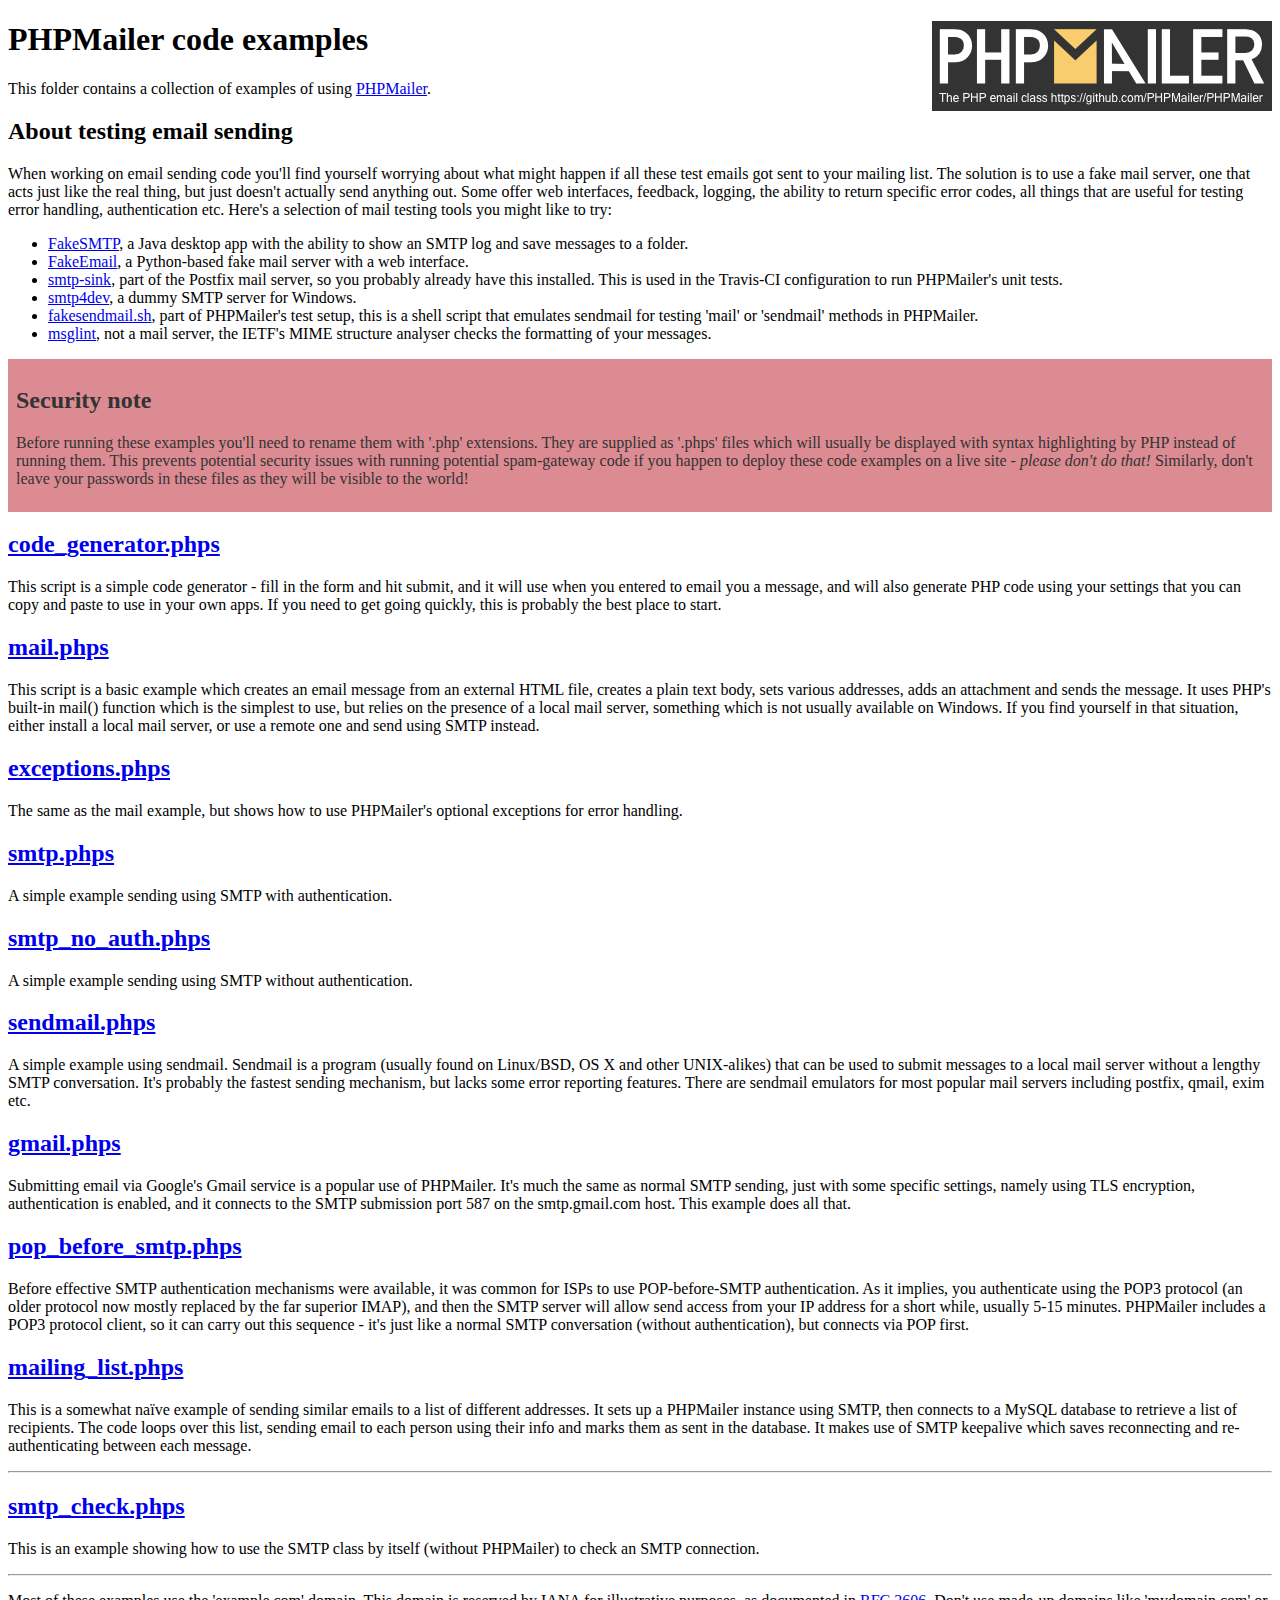
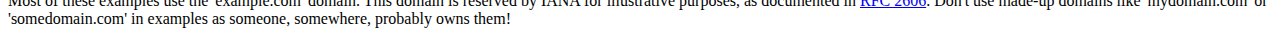
<file: PHPMailer/examples/index.html>
<!DOCTYPE html>
<html>
<head>
	<meta charset="UTF-8">
	<title>PHPMailer Examples</title>
</head>
<body>
<h1>PHPMailer code examples<a href="https://github.com/PHPMailer/PHPMailer"><img src="images/phpmailer.png" style="float:right; border:0;" alt="PHPMailer logo"></a></h1>
<p>This folder contains a collection of examples of using <a href="https://github.com/PHPMailer/PHPMailer">PHPMailer</a>.</p>
<h2>About testing email sending</h2>
<p>When working on email sending code you'll find yourself worrying about what might happen if all these test emails got sent to your mailing list. The solution is to use a fake mail server, one that acts just like the real thing, but just doesn't actually send anything out. Some offer web interfaces, feedback, logging, the ability to return specific error codes, all things that are useful for testing error handling, authentication etc. Here's a selection of mail testing tools you might like to try:</p>
<ul>
  <li><a href="https://github.com/Nilhcem/FakeSMTP">FakeSMTP</a>, a Java desktop app with the ability to show an SMTP log and save messages to a folder. </li>
  <li><a href="https://github.com/isotoma/FakeEmail">FakeEmail</a>, a Python-based fake mail server with a web interface.</li>
  <li><a href="http://www.postfix.org/smtp-sink.1.html">smtp-sink</a>, part of the Postfix mail server, so you probably already have this installed. This is used in the Travis-CI configuration to run PHPMailer's unit tests.</li>
  <li><a href="http://smtp4dev.codeplex.com">smtp4dev</a>, a dummy SMTP server for Windows.</li>
  <li><a href="https://github.com/PHPMailer/PHPMailer/blob/master/test/fakesendmail.sh">fakesendmail.sh</a>, part of PHPMailer's test setup, this is a shell script that emulates sendmail for testing 'mail' or 'sendmail' methods in PHPMailer.</li>
  <li><a href="http://tools.ietf.org/tools/msglint/">msglint</a>, not a mail server, the IETF's MIME structure analyser checks the formatting of your messages.</li>
</ul>
<div style="padding: 8px; color: #333333; background-color: #dc8b92">
<h2>Security note</h2>
<p>Before running these examples you'll need to rename them with '.php' extensions. They are supplied as '.phps' files which will usually be displayed with syntax highlighting by PHP instead of running them. This prevents potential security issues with running potential spam-gateway code if you happen to deploy these code examples on a live site - <em>please don't do that!</em> Similarly, don't leave your passwords in these files as they will be visible to the world!</p>
</div>
<h2><a href="code_generator.phps">code_generator.phps</a></h2>
<p>This script is a simple code generator - fill in the form and hit submit, and it will use when you entered to email you a message, and will also generate PHP code using your settings that you can copy and paste to use in your own apps. If you need to get going quickly, this is probably the best place to start.</p>
<h2><a href="mail.phps">mail.phps</a></h2>
<p>This script is a basic example which creates an email message from an external HTML file, creates a plain text body, sets various addresses, adds an attachment and sends the message. It uses PHP's built-in mail() function which is the simplest to use, but relies on the presence of a local mail server, something which is not usually available on Windows. If you find yourself in that situation, either install a local mail server, or use a remote one and send using SMTP instead.</p>
<h2><a href="exceptions.phps">exceptions.phps</a></h2>
<p>The same as the mail example, but shows how to use PHPMailer's optional exceptions for error handling.</p>
<h2><a href="smtp.phps">smtp.phps</a></h2>
<p>A simple example sending using SMTP with authentication.</p>
<h2><a href="smtp_no_auth.phps">smtp_no_auth.phps</a></h2>
<p>A simple example sending using SMTP without authentication.</p>
<h2><a href="sendmail.phps">sendmail.phps</a></h2>
<p>A simple example using sendmail. Sendmail is a program (usually found on Linux/BSD, OS X and other UNIX-alikes) that can be used to submit messages to a local mail server without a lengthy SMTP conversation. It's probably the fastest sending mechanism, but lacks some error reporting features. There are sendmail emulators for most popular mail servers including postfix, qmail, exim etc.</p>
<h2><a href="gmail.phps">gmail.phps</a></h2>
<p>Submitting email via Google's Gmail service is a popular use of PHPMailer. It's much the same as normal SMTP sending, just with some specific settings, namely using TLS encryption, authentication is enabled, and it connects to the SMTP submission port 587 on the smtp.gmail.com host. This example does all that.</p>
<h2><a href="pop_before_smtp.phps">pop_before_smtp.phps</a></h2>
<p>Before effective SMTP authentication mechanisms were available, it was common for ISPs to use POP-before-SMTP authentication. As it implies, you authenticate using the POP3 protocol (an older protocol now mostly replaced by the far superior IMAP), and then the SMTP server will allow send access from your IP address for a short while, usually 5-15 minutes. PHPMailer includes a POP3 protocol client, so it can carry out this sequence - it's just like a normal SMTP conversation (without authentication), but connects via POP first.</p>
<h2><a href="mailing_list.phps">mailing_list.phps</a></h2>
<p>This is a somewhat naïve example of sending similar emails to a list of different addresses. It sets up a PHPMailer instance using SMTP, then connects to a MySQL database to retrieve a list of recipients. The code loops over this list, sending email to each person using their info and marks them as sent in the database. It makes use of SMTP keepalive which saves reconnecting and re-authenticating between each message.</p>
<hr>
<h2><a href="smtp_check.phps">smtp_check.phps</a></h2>
<p>This is an example showing how to use the SMTP class by itself (without PHPMailer) to check an SMTP connection.</p>
<hr>
<p>Most of these examples use the 'example.com' domain. This domain is reserved by IANA for illustrative purposes, as documented in <a href="http://tools.ietf.org/html/rfc2606">RFC 2606</a>. Don't use made-up domains like 'mydomain.com' or 'somedomain.com' in examples as someone, somewhere, probably owns them!</p>
</body>
</html>
</file>
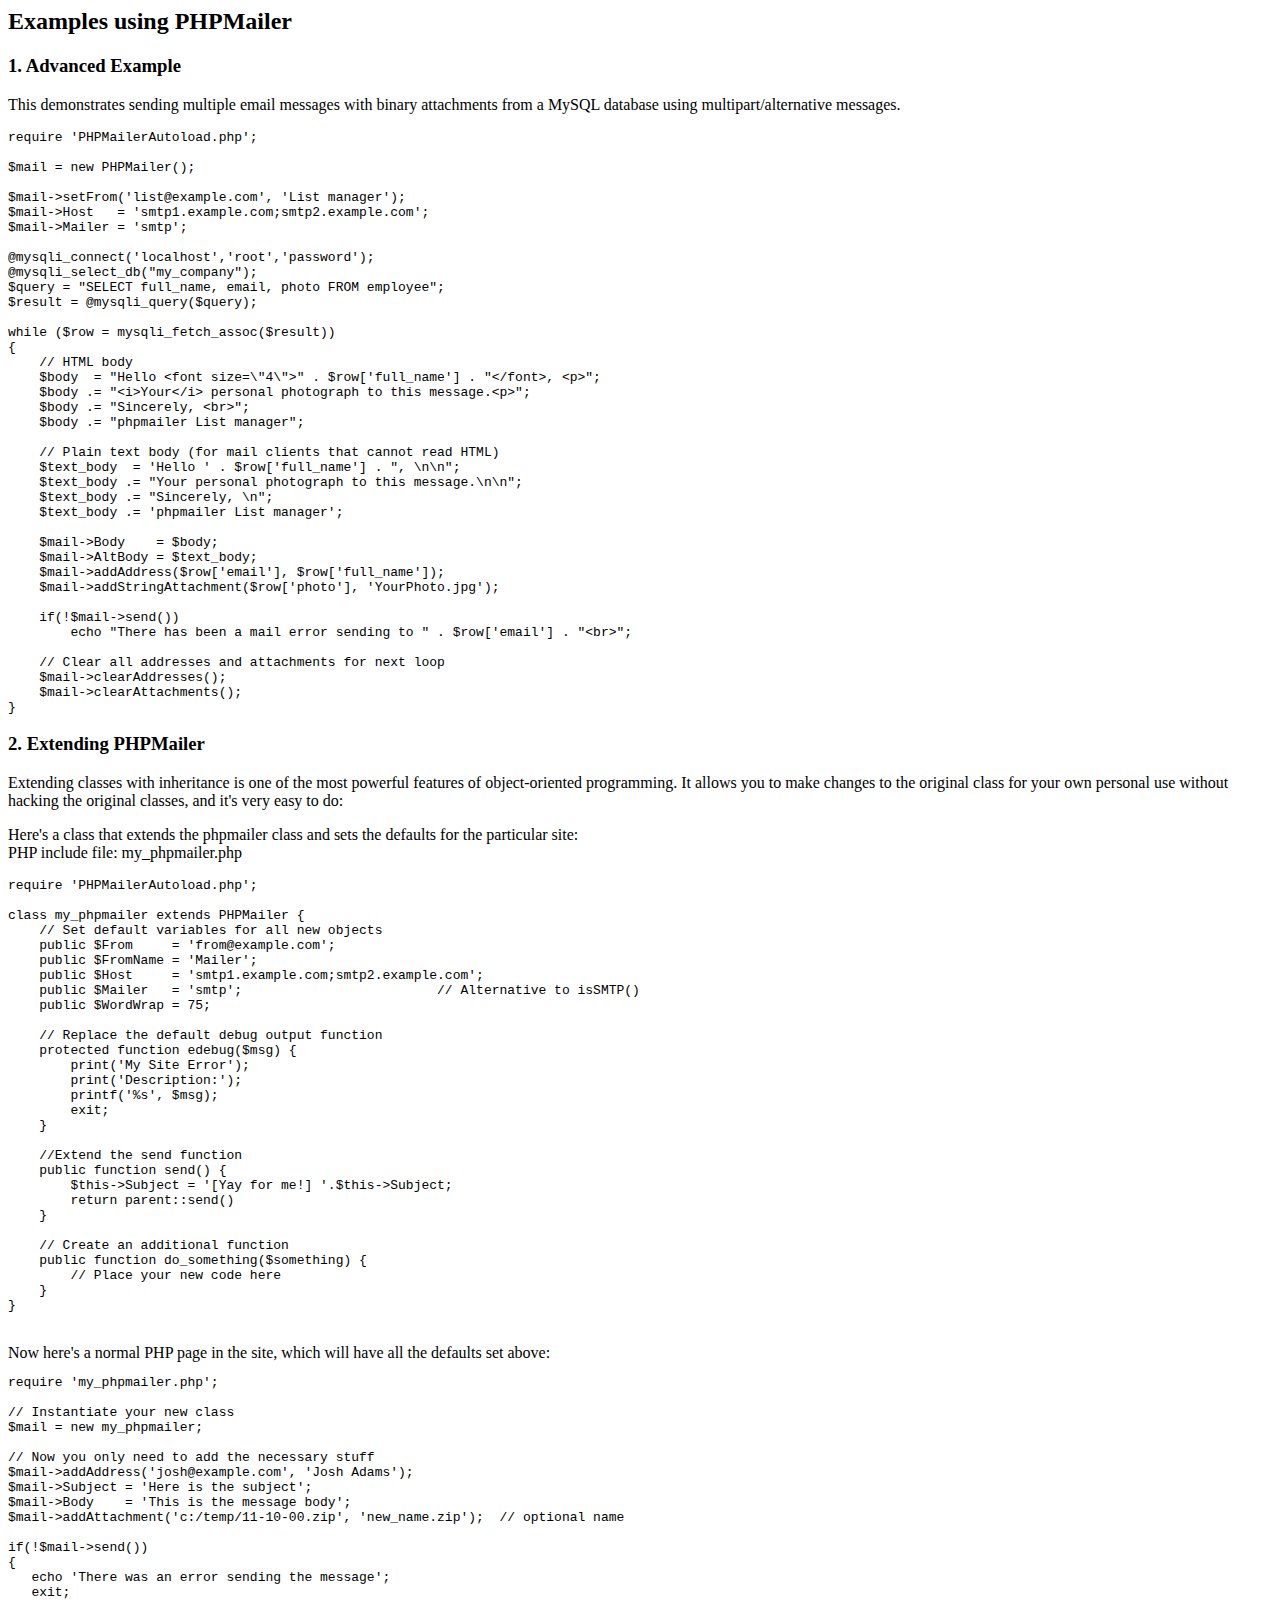
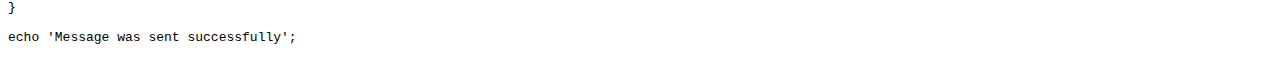
<file: PHPMailer/docs/extending.html>
<html>
<head>
<title>Examples using phpmailer</title>
</head>

<body>

<h2>Examples using PHPMailer</h2>

<h3>1. Advanced Example</h3>
<p>

This demonstrates sending multiple email messages with binary attachments
from a MySQL database using multipart/alternative messages.<p>

<pre>
require 'PHPMailerAutoload.php';

$mail = new PHPMailer();

$mail->setFrom('list@example.com', 'List manager');
$mail->Host   = 'smtp1.example.com;smtp2.example.com';
$mail->Mailer = 'smtp';

@mysqli_connect('localhost','root','password');
@mysqli_select_db("my_company");
$query = "SELECT full_name, email, photo FROM employee";
$result = @mysqli_query($query);

while ($row = mysqli_fetch_assoc($result))
{
    // HTML body
    $body  = "Hello &lt;font size=\"4\"&gt;" . $row['full_name'] . "&lt;/font&gt;, &lt;p&gt;";
    $body .= "&lt;i&gt;Your&lt;/i&gt; personal photograph to this message.&lt;p&gt;";
    $body .= "Sincerely, &lt;br&gt;";
    $body .= "phpmailer List manager";

    // Plain text body (for mail clients that cannot read HTML)
    $text_body  = 'Hello ' . $row['full_name'] . ", \n\n";
    $text_body .= "Your personal photograph to this message.\n\n";
    $text_body .= "Sincerely, \n";
    $text_body .= 'phpmailer List manager';

    $mail->Body    = $body;
    $mail->AltBody = $text_body;
    $mail->addAddress($row['email'], $row['full_name']);
    $mail->addStringAttachment($row['photo'], 'YourPhoto.jpg');

    if(!$mail->send())
        echo "There has been a mail error sending to " . $row['email'] . "&lt;br&gt;";

    // Clear all addresses and attachments for next loop
    $mail->clearAddresses();
    $mail->clearAttachments();
}
</pre>
<p>

<h3>2. Extending PHPMailer</h3>
<p>

Extending classes with inheritance is one of the most
powerful features of object-oriented programming. It allows you to make changes to the
original class for your own personal use without hacking the original
classes, and it's very easy to do:

<p>
Here's a class that extends the phpmailer class and sets the defaults
for the particular site:<br>
PHP include file: my_phpmailer.php
<p>

<pre>
require 'PHPMailerAutoload.php';

class my_phpmailer extends PHPMailer {
    // Set default variables for all new objects
    public $From     = 'from@example.com';
    public $FromName = 'Mailer';
    public $Host     = 'smtp1.example.com;smtp2.example.com';
    public $Mailer   = 'smtp';                         // Alternative to isSMTP()
    public $WordWrap = 75;

    // Replace the default debug output function
    protected function edebug($msg) {
        print('My Site Error');
        print('Description:');
        printf('%s', $msg);
        exit;
    }

    //Extend the send function
    public function send() {
        $this->Subject = '[Yay for me!] '.$this->Subject;
        return parent::send()
    }

    // Create an additional function
    public function do_something($something) {
        // Place your new code here
    }
}
</pre>
<br>
Now here's a normal PHP page in the site, which will have all the defaults set above:<br>

<pre>
require 'my_phpmailer.php';

// Instantiate your new class
$mail = new my_phpmailer;

// Now you only need to add the necessary stuff
$mail->addAddress('josh@example.com', 'Josh Adams');
$mail->Subject = 'Here is the subject';
$mail->Body    = 'This is the message body';
$mail->addAttachment('c:/temp/11-10-00.zip', 'new_name.zip');  // optional name

if(!$mail->send())
{
   echo 'There was an error sending the message';
   exit;
}

echo 'Message was sent successfully';
</pre>
</body>
</html>
</file>
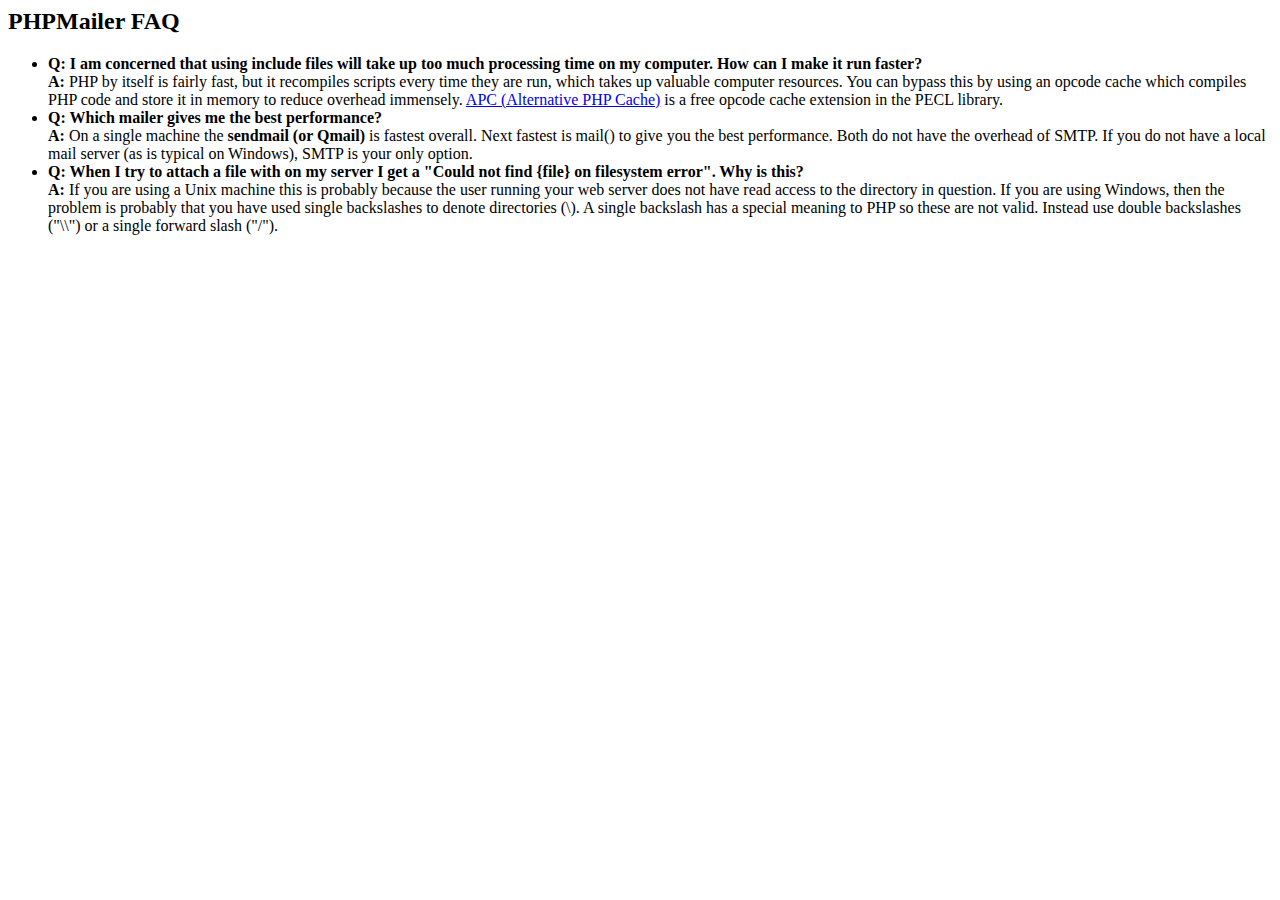
<file: PHPMailer/docs/faq.html>
﻿<html>
<head>
<title>PHPMailer FAQ</title>
</head>
<body>
<h2>PHPMailer FAQ</h2>
<ul>
    <li><strong>Q: I am concerned that using include files will take up too much
    processing time on my computer. How can I make it run faster?</strong><br>
    <strong>A:</strong> PHP by itself is fairly fast, but it recompiles scripts every time they are run, which takes up valuable
    computer resources. You can bypass this by using an opcode cache which compiles
    PHP code and store it in memory to reduce overhead immensely. <a href="http://www.php.net/apc/">APC
    (Alternative PHP Cache)</a> is a free opcode cache extension in the PECL library.</li>
    <li><strong>Q: Which mailer gives me the best performance?</strong><br>
    <strong>A:</strong> On a single machine the <strong>sendmail (or Qmail)</strong> is fastest overall.
    Next fastest is mail() to give you the best performance. Both do not have the overhead of SMTP.
    If you do not have a local mail server (as is typical on Windows), SMTP is your only option.</li>
    <li><strong>Q: When I try to attach a file with on my server I get a
    "Could not find {file} on filesystem error". Why is this?</strong><br>
    <strong>A:</strong> If you are using a Unix machine this is probably because the user
    running your web server does not have read access to the directory in question. If you are using Windows,
    then the problem is probably that you have used single backslashes to denote directories (\).
    A single backslash has a special meaning to PHP so these are not
    valid. Instead use double backslashes ("\\") or a single forward
    slash ("/").</li>
</ul>
</body>
</html>
</file>
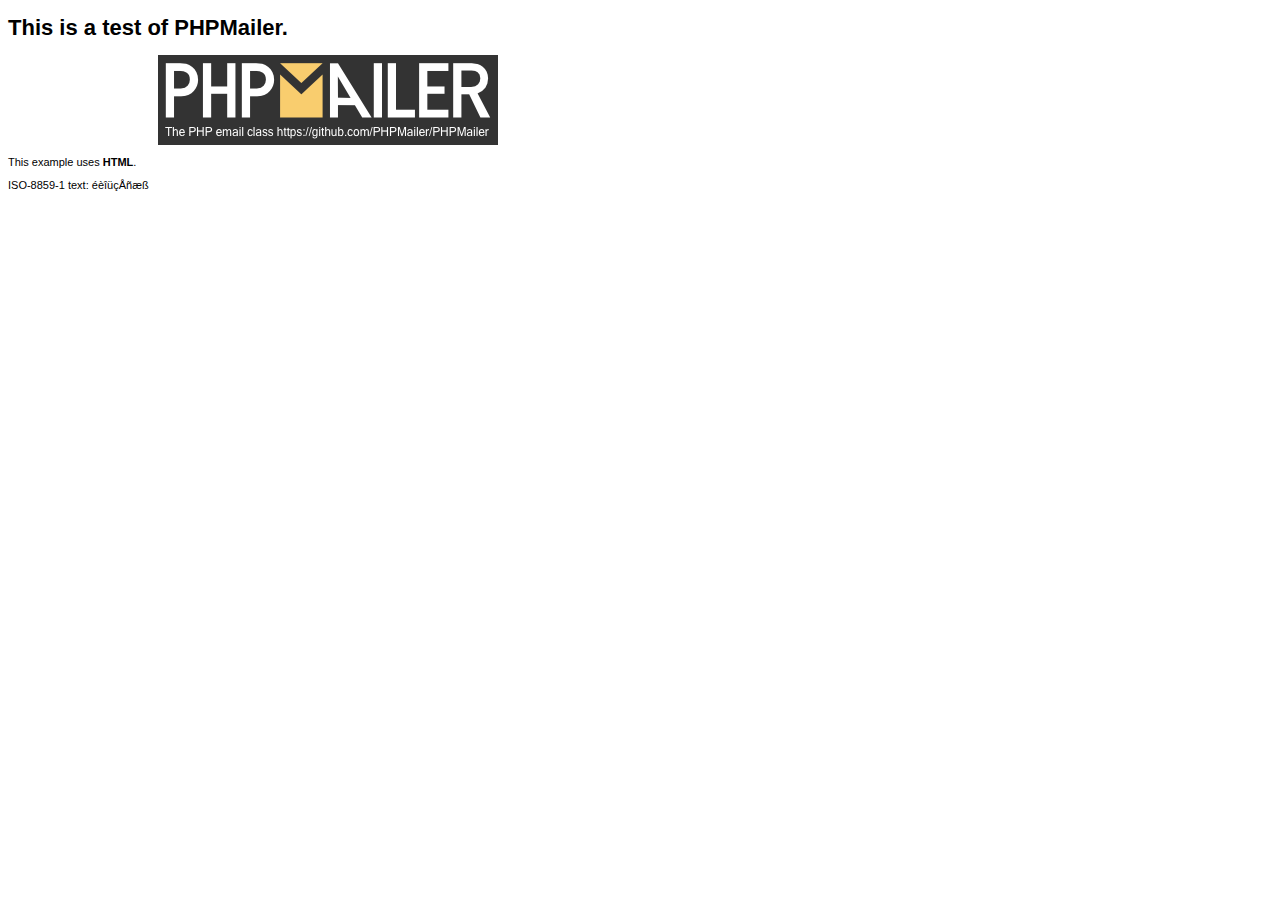
<file: PHPMailer/examples/contents.html>
<!DOCTYPE HTML PUBLIC "-//W3C//DTD HTML 4.01 Transitional//EN" "http://www.w3.org/TR/html4/loose.dtd">
<html>
<head>
  <meta http-equiv="Content-Type" content="text/html; charset=iso-8859-1">
  <title>PHPMailer Test</title>
</head>
<body>
<div style="width: 640px; font-family: Arial, Helvetica, sans-serif; font-size: 11px;">
  <h1>This is a test of PHPMailer.</h1>
  <div align="center">
    <a href="https://github.com/PHPMailer/PHPMailer/"><img src="images/phpmailer.png" height="90" width="340" alt="PHPMailer rocks"></a>
  </div>
  <p>This example uses <strong>HTML</strong>.</p>
  <p>ISO-8859-1 text: ���������</p>
</div>
</body>
</html>
</file>
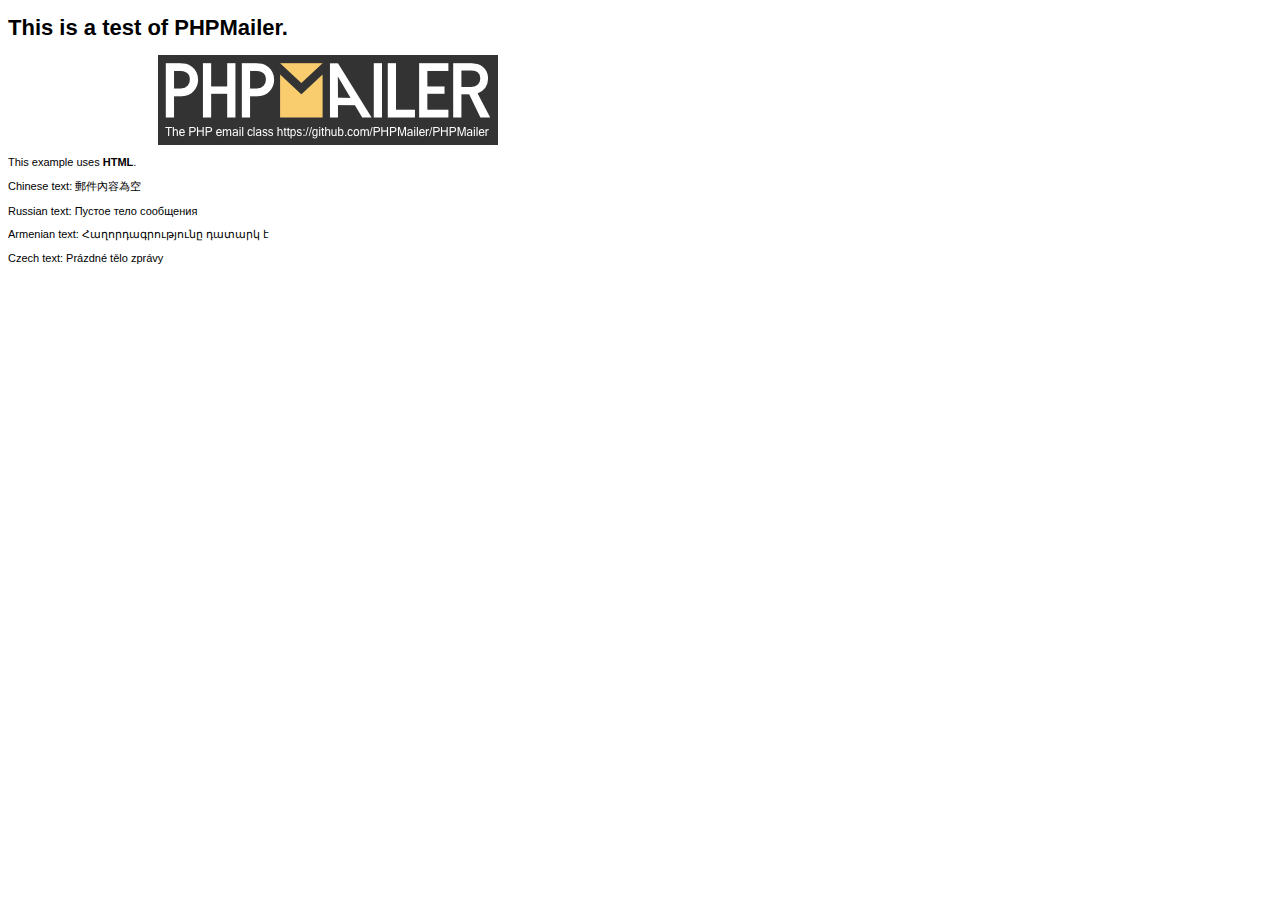
<file: PHPMailer/examples/contentsutf8.html>
<!DOCTYPE HTML PUBLIC "-//W3C//DTD HTML 4.01 Transitional//EN" "http://www.w3.org/TR/html4/loose.dtd">
<html>
<head>
  <meta http-equiv="Content-Type" content="text/html; charset=utf-8">
  <title>PHPMailer Test</title>
</head>
<body>
<div style="width: 640px; font-family: Arial, Helvetica, sans-serif; font-size: 11px;">
  <h1>This is a test of PHPMailer.</h1>
  <div align="center">
    <a href="https://github.com/PHPMailer/PHPMailer/"><img src="images/phpmailer.png" height="90" width="340" alt="PHPMailer rocks"></a>
  </div>
  <p>This example uses <strong>HTML</strong>.</p>
  <p>Chinese text: 郵件內容為空</p>
  <p>Russian text: Пустое тело сообщения</p>
  <p>Armenian text: Հաղորդագրությունը դատարկ է</p>
  <p>Czech text: Prázdné tělo zprávy</p>
</div>
</body>
</html>
</file>
